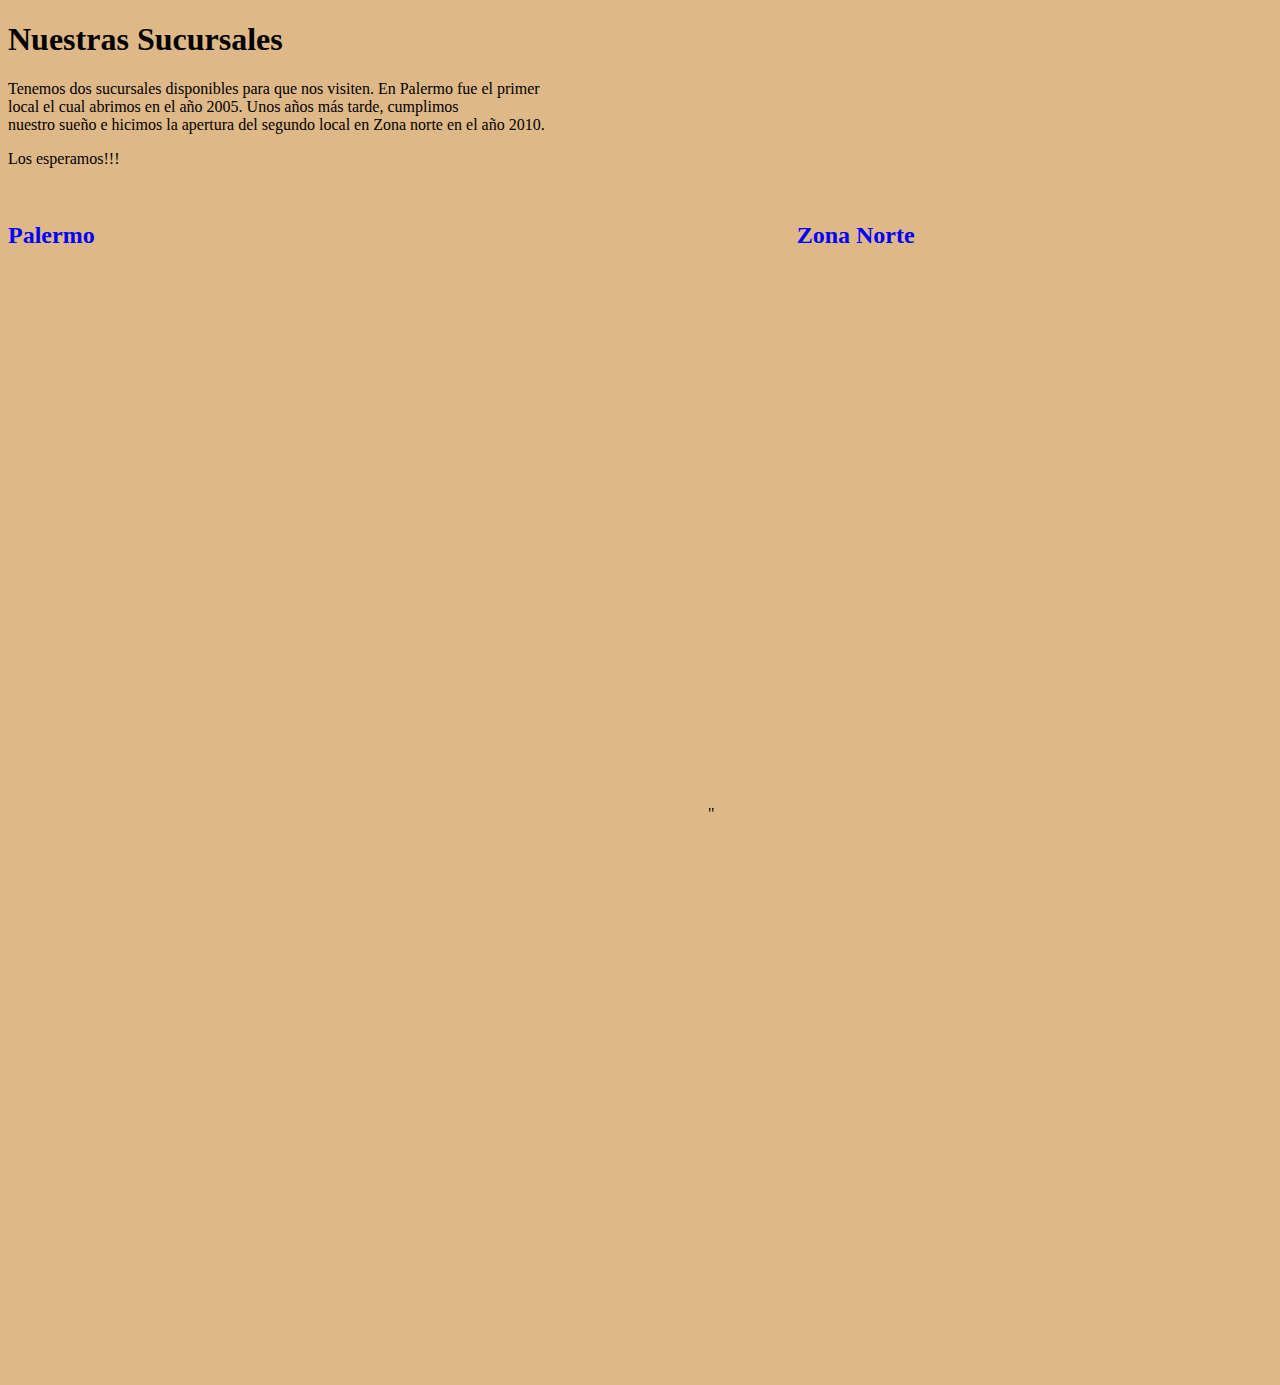
<file: index.html>
<!DOCTYPE html>
<html lang="en">
<head>
    <meta charset="UTF-8">
    <meta http-equiv="X-UA-Compatible" content="IE=edge">
    <meta name="viewport" content="width=device-width, initial-scale=1.0">
    <title>Document</title>
    <link rel="icon" href="Logo.jpeg" type="image/x-icon"size="300px">

    
</head>
<body style= background-color:burlywood>
    
    <h1><strong>Nuestras Sucursales</strong>  </h1>
    <p>Tenemos dos sucursales disponibles para que nos visiten. En Palermo fue el primer <br>local el cual abrimos en el año 2005. Unos años más tarde, cumplimos<br> nuestro sueño e hicimos la apertura del segundo local en Zona norte en el año 2010. </p>
    <p>Los esperamos!!!</p>
    <br>
    <h2 style="color:blue">Palermo &nbsp;&nbsp;&nbsp;&nbsp;&nbsp;&nbsp;&nbsp;&nbsp;&nbsp;&nbsp;&nbsp;&nbsp;&nbsp;&nbsp;&nbsp;&nbsp;&nbsp;&nbsp;&nbsp;&nbsp;&nbsp;&nbsp;&nbsp;&nbsp;&nbsp;&nbsp;&nbsp;&nbsp;&nbsp;&nbsp;&nbsp;&nbsp;&nbsp;&nbsp;&nbsp;&nbsp;&nbsp;&nbsp;&nbsp;&nbsp;&nbsp;&nbsp;&nbsp;&nbsp;&nbsp;&nbsp;&nbsp;&nbsp;&nbsp;&nbsp;&nbsp;&nbsp;&nbsp;&nbsp;&nbsp;&nbsp;&nbsp;&nbsp;&nbsp;&nbsp;&nbsp;&nbsp;&nbsp;&nbsp;&nbsp;&nbsp;&nbsp;&nbsp;&nbsp;&nbsp;&nbsp;&nbsp;&nbsp;&nbsp;&nbsp;&nbsp;&nbsp;&nbsp;&nbsp;&nbsp;&nbsp;&nbsp;&nbsp;&nbsp;&nbsp;&nbsp;&nbsp;&nbsp;&nbsp;&nbsp;&nbsp;&nbsp;&nbsp;&nbsp;&nbsp;&nbsp;&nbsp;&nbsp;&nbsp;&nbsp;&nbsp;&nbsp;&nbsp;&nbsp;&nbsp;&nbsp;&nbsp;&nbsp;&nbsp;&nbsp;&nbsp;&nbsp;&nbsp;&nbsp;&nbsp;   Zona Norte</h2>
    

    <iframe src="https://www.google.com/maps/embed?pb=!1m18!1m12!1m3!1d3284.5848515666557!2d-58.43099838483981!3d-34.58936968046325!2m3!1f0!2f0!3f0!3m2!1i1024!2i768!4f13.1!3m3!1m2!1s0x95bcb58877cb25b5%3A0x939bcf1d35428f9a!2sHonduras%204881%2C%20C1414%20CABA!5e0!3m2!1ses!2sar!4v1663701813996!5m2!1ses!2sar" width="700" height="550" style="border:0;" allowfullscreen="" loading="lazy" referrerpolicy="no-referrer-when-downgrade"></iframe>"
&nbsp;&nbsp;&nbsp;&nbsp;&nbsp;&nbsp;
    <iframe src="https://www.google.com/maps/embed?pb=!1m18!1m12!1m3!1d6721.258893594735!2d-58.49872717682698!3d-34.50734858669823!2m3!1f0!2f0!3f0!3m2!1i1024!2i768!4f13.1!3m3!1m2!1s0x95bcb1168970d651%3A0x1fc260718f002f30!2sAv.%20Maip%C3%BA%2C%20B1636%20Olivos%2C%20Provincia%20de%20Buenos%20Aires!5e0!3m2!1ses!2sar!4v1663702068257!5m2!1ses!2sar" width="700" height="550" style="border:0;" allowfullscreen="" loading="lazy" referrerpolicy="no-referrer-when-downgrade"></iframe>
</body>
</html>
</file>
